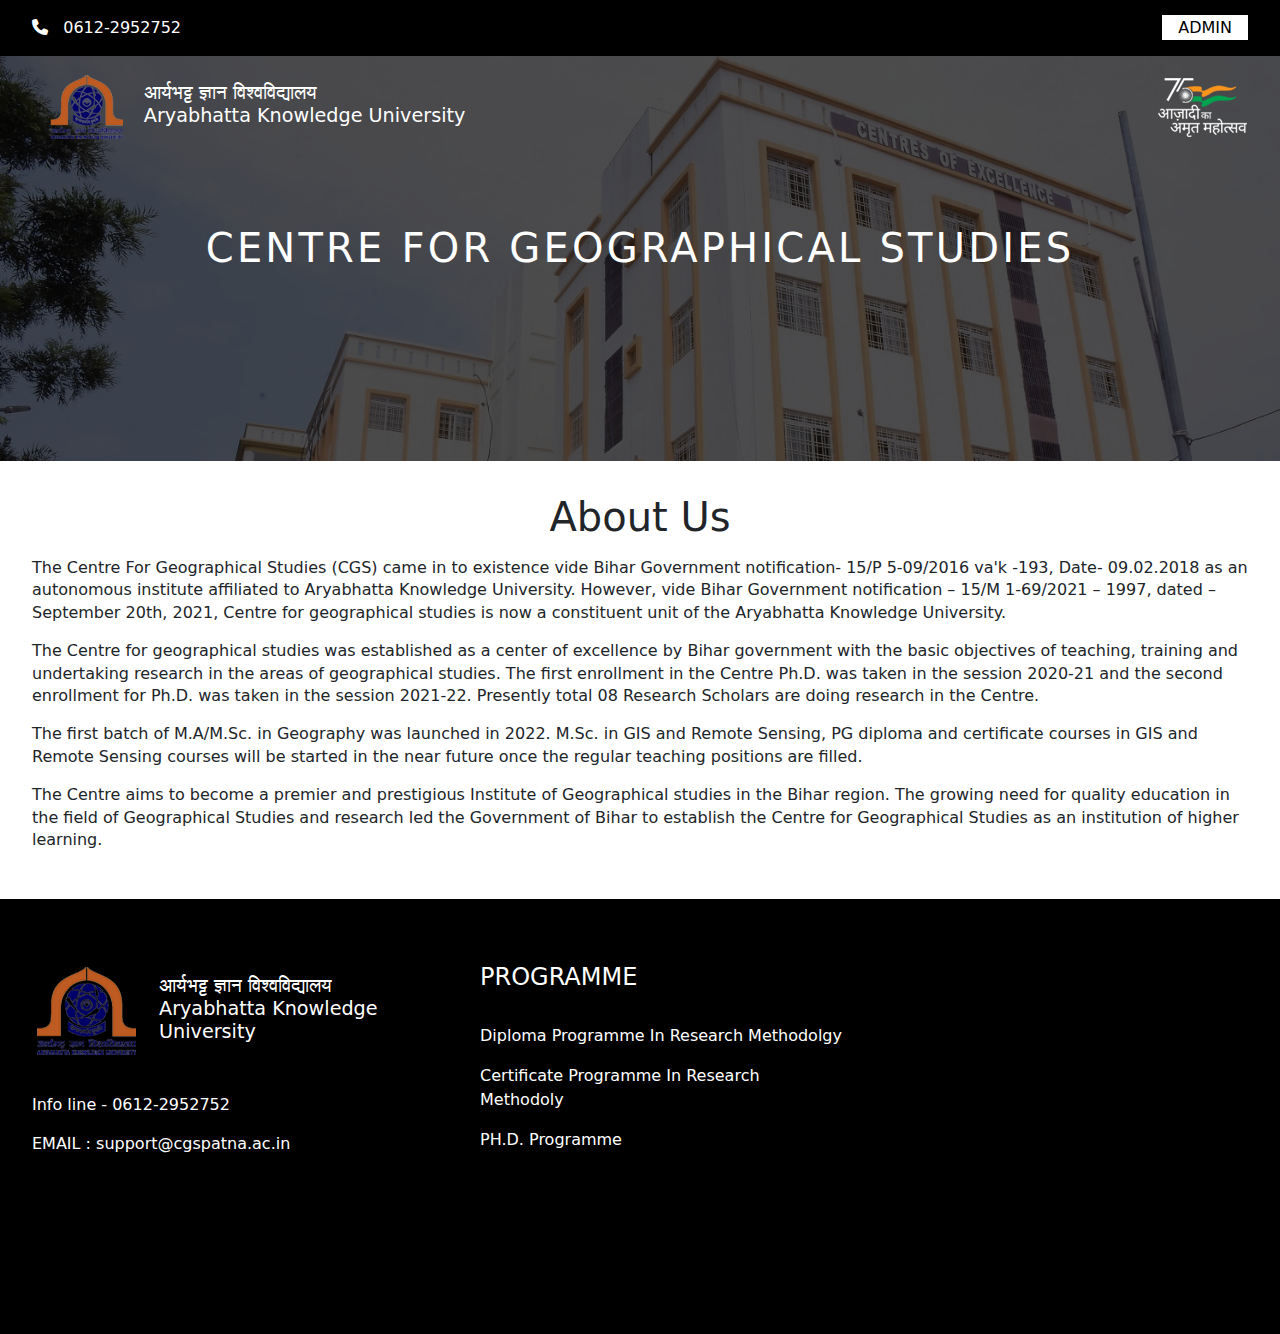
<file: about.html>
<!DOCTYPE html>
<html lang="en">
  <head>
    <meta charset="UTF-8" />
    <meta name="viewport" content="width=device-width, initial-scale=1.0" />
    <title>Center for Geographical Studies</title>
    <link rel="stylesheet" href="style.css" />
    <link
      rel="stylesheet"
      href="https://cdnjs.cloudflare.com/ajax/libs/font-awesome/6.5.2/css/all.min.css"
    />
    <link
      href="https://cdn.jsdelivr.net/npm/bootstrap@5.3.3/dist/css/bootstrap.min.css"
      rel="stylesheet"
      integrity="sha384-QWTKZyjpPEjISv5WaRU9OFeRpok6YctnYmDr5pNlyT2bRjXh0JMhjY6hW+ALEwIH"
      crossorigin="anonymous"
    />
    <script src="./script.js"></script>
  </head>
  <body>
    <section class="topBar flex alignCenter justifyCenter">
      <div class="topBarContainer width95 maxWidth flex alignCenter spaceBtw">
        <div class="number">
          <a href="/"
            ><i class="fa-solid fa-phone"></i>&nbsp;&nbsp; 0612-2952752</a
          >
        </div>
        <div class="admin">
          <a href="http://cgspatna.ac.in/administration/">ADMIN</a>
        </div>
        <!-- <div class="logo">
          <a href="/" class="flex alignCenter justifyCenter gap1">
            <img src="./images/logo.png" />
            <h1>Center for Geographical Studies</h1>
          </a>
        </div> -->
        <!-- <div class="email">
          <h2>Email</h2>
          <a href="mailto:support@cgspatna.ac.in">support@cgspatna.ac.in</a>
        </div>
        <div class="number">
          <h2>Call</h2>
          <a href="/">Call Us: 0612-2952752</a>
        </div> -->
        <!-- <div class="secondPart flex alignCenter justifyCenter gap05">
          <div class="admin">
            <a href="/http://cgspatna.ac.in/administration/">ADMIN</a>
          </div>
          <div class="azadi">
            <img src="./images/aajaditwo.png" />
          </div>
        </div> -->
      </div>
    </section>
    <!-- <nav class="nav flex alignCenter justifyCenter width100">
      <div class="menu width95 maxWidth flex alignCenter justifyStart">
        <ul class="flex gap2">
          <li><a href="/">Home</a></li>
          <li><a href="/">About</a></li>
          <li class="parentSubMenu">
            <a href="/">People <i class="fa-solid fa-chevron-down"></i></a>
            <ul class="subMenu">
              <li><a href="#">Faculty</a></li>
              <li><a href="#">Staff</a></li>
            </ul>
          </li>
          <li><a href="/">Programme</a></li>
          <li><a href="/">Apply For Program</a></li>
          <li><a href="/">Contact</a></li>
        </ul>
      </div>
    </nav> -->
    <section class="hero flex alignCenter justifyCenter width100">
      <div
        class="heroContainer width100 flex alignCenter justifyStart flexColumn"
      >
        <div class="heroNav width95 maxWidth flex alignCenter spaceBtw">
          <div class="heroLogo flex alignCenter justifyCenter gap1">
            <img src="./images/logo.png" />
            <h1>
              आर्यभट्ट ज्ञान विश्वविद्यालय
              <br />
              Aryabhatta Knowledge University
            </h1>
          </div>
          <div class="heroImage">
            <img src="./images/aajaditwo.png" />
          </div>
        </div>
        <!-- <nav class="nav flex alignCenter justifyCenter width95 maxWidth">
          <div class="menu flex alignCenter justifyStart">
            <ul class="flex gap2">
              <li><a href="/">Home</a></li>
              <li><a href="/">About</a></li>
              <li class="parentSubMenu">
                <a href="/">People <i class="fa-solid fa-chevron-down"></i></a>
                <ul class="subMenu">
                  <li><a href="#">Faculty</a></li>
                  <li><a href="#">Staff</a></li>
                </ul>
              </li>
              <li><a href="/">Programme</a></li>
              <li><a href="/">Apply For Program</a></li>
              <li><a href="/">Contact</a></li>
            </ul>
          </div>
        </nav> -->
        <div class="heading width100 flex alignCenter justifyCenter">
          <div
            class="headContainer width95 maxWidth flex alignCenter justifyCenter"
          >
            <h1>Centre for Geographical Studies</h1>
          </div>
        </div>
      </div>
    </section>
    <section
      class="aboutContent width100 flex alignCenter justifyCenter flexColumn"
    >
      <div class="aboutCContainer width95 maxWidth">
        <h1>About Us</h1>
        <p>
          The Centre For Geographical Studies (CGS) came in to existence vide
          Bihar Government notification- 15/P 5-09/2016 va'k -193, Date-
          09.02.2018 as an autonomous institute affiliated to Aryabhatta
          Knowledge University. However, vide Bihar Government notification –
          15/M 1-69/2021 – 1997, dated – September 20th, 2021, Centre for
          geographical studies is now a constituent unit of the Aryabhatta
          Knowledge University.
        </p>
        <p>
          The Centre for geographical studies was established as a center of
          excellence by Bihar government with the basic objectives of teaching,
          training and undertaking research in the areas of geographical
          studies. The first enrollment in the Centre Ph.D. was taken in the
          session 2020-21 and the second enrollment for Ph.D. was taken in the
          session 2021-22. Presently total 08 Research Scholars are doing
          research in the Centre.
        </p>
        <p>
          The first batch of M.A/M.Sc. in Geography was launched in 2022. M.Sc.
          in GIS and Remote Sensing, PG diploma and certificate courses in GIS
          and Remote Sensing courses will be started in the near future once the
          regular teaching positions are filled.
        </p>
        <p>
          The Centre aims to become a premier and prestigious Institute of
          Geographical studies in the Bihar region. The growing need for quality
          education in the field of Geographical Studies and research led the
          Government of Bihar to establish the Centre for Geographical Studies
          as an institution of higher learning.
        </p>
      </div>
    </section>
    <footer class="width100 flex alignCenter justifyCenter">
      <div class="footerContainer flex alignStart spaceBtw maxWidth width95">
        <div class="footerTab flex alignStart justifyStart flexColumn">
          <div
            class="footerLogo flex alignCenter justifyCenter gap1 marginBottom2"
          >
            <img src="./images/logo.png" />
            <h1>
              आर्यभट्ट ज्ञान विश्वविद्यालय
              <br />
              Aryabhatta Knowledge University
            </h1>
          </div>

          <p>Info line - 0612-2952752</p>

          <p>EMAIL : support@cgspatna.ac.in</p>
        </div>

        <div class="footerTab flex alignStart justifyStart flexColumn">
          <h2>PROGRAMME</h2>
          <ul>
            <li>
              <a href="/">Diploma Programme In Research Methodolgy</a>
            </li>
            <li>
              <a href="/">Certificate Programme In Research Methodoly</a>
            </li>
            <li>
              <a href="/">PH.D. Programme</a>
            </li>
          </ul>
        </div>
        <div class="footerTab">
          <iframe
            src="https://www.google.com/maps/embed?pb=!1m18!1m12!1m3!1d7277600.155241873!2d75.85494281808012!3d27.045465336231796!2m3!1f0!2f0!3f0!3m2!1i1024!2i768!4f13.1!3m3!1m2!1s0x39ed58702e5ae787%3A0x6c55883d32ec4db4!2sAryabhatta%20Knowledge%20University!5e0!3m2!1sen!2sin!4v1714157026104!5m2!1sen!2sin"
            width="400"
            height="300"
            style="border: 0"
            allowfullscreen=""
            loading="lazy"
            referrerpolicy="no-referrer-when-downgrade"
          ></iframe>
        </div>
      </div>
    </footer>
    <script
      src="https://cdn.jsdelivr.net/npm/bootstrap@5.3.3/dist/js/bootstrap.bundle.min.js"
      integrity="sha384-YvpcrYf0tY3lHB60NNkmXc5s9fDVZLESaAA55NDzOxhy9GkcIdslK1eN7N6jIeHz"
      crossorigin="anonymous"
    ></script>
  </body>
</html>
</file>
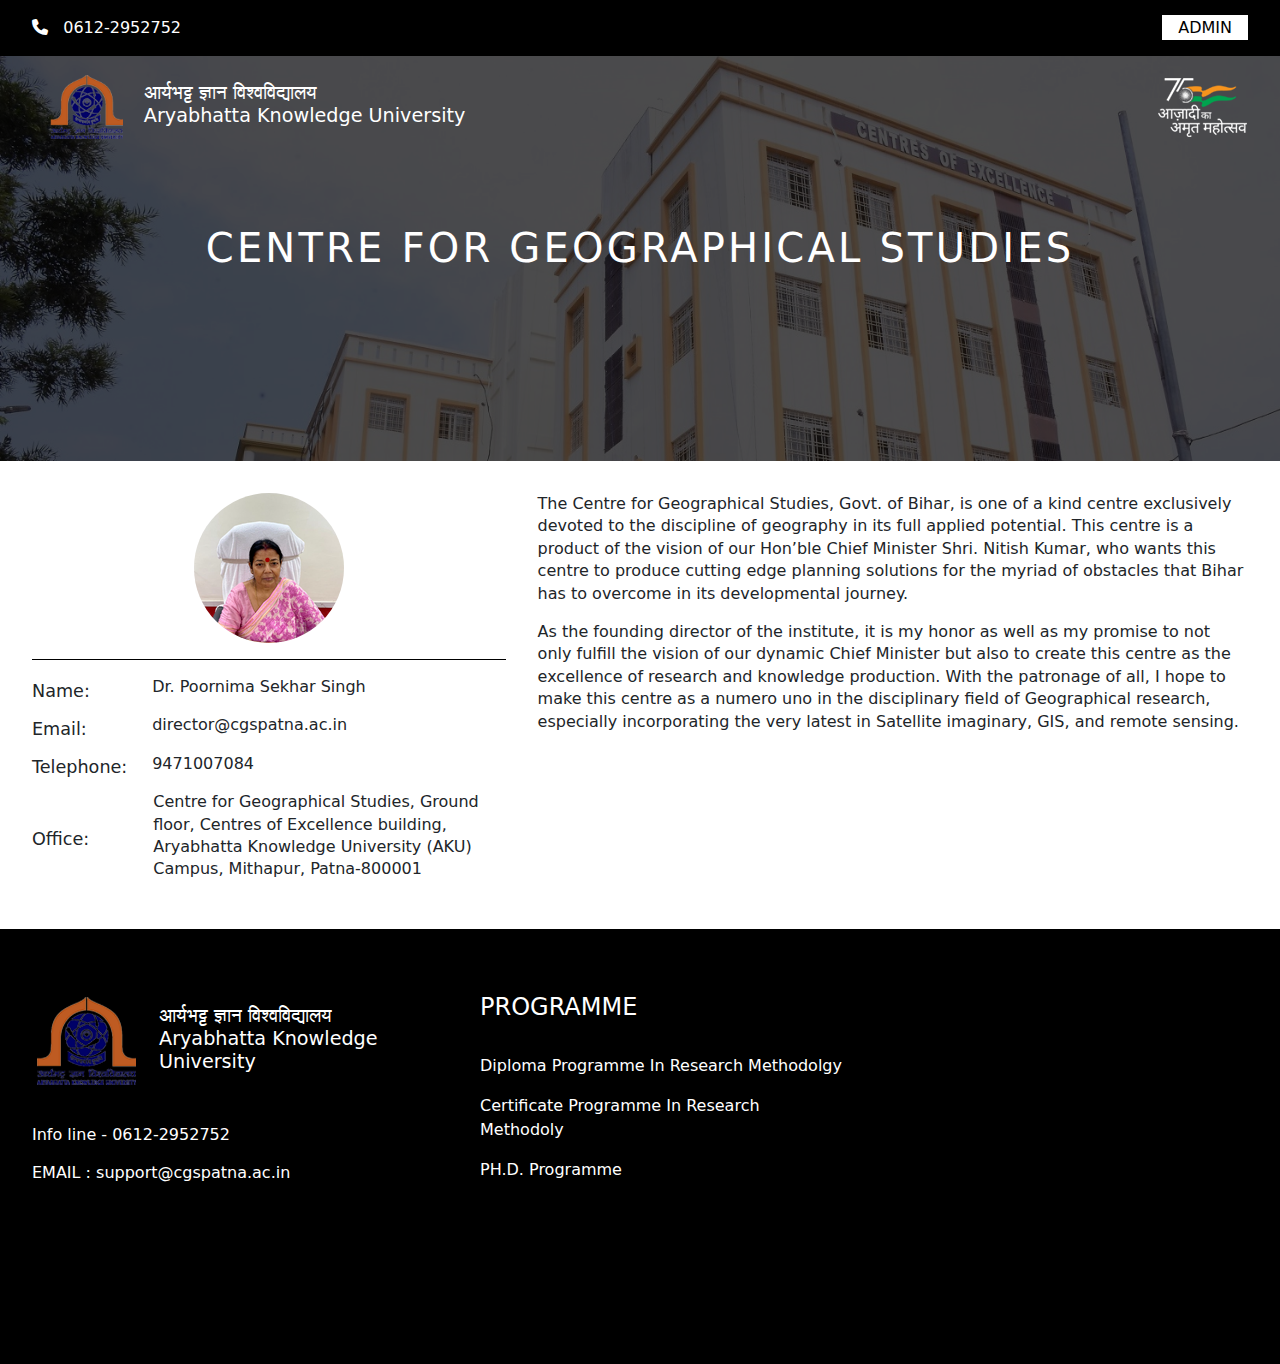
<file: founder.html>
<!DOCTYPE html>
<html lang="en">
  <head>
    <meta charset="UTF-8" />
    <meta name="viewport" content="width=device-width, initial-scale=1.0" />
    <title>Center for Geographical Studies</title>
    <link rel="stylesheet" href="style.css" />
    <link
      rel="stylesheet"
      href="https://cdnjs.cloudflare.com/ajax/libs/font-awesome/6.5.2/css/all.min.css"
    />
    <link
      href="https://cdn.jsdelivr.net/npm/bootstrap@5.3.3/dist/css/bootstrap.min.css"
      rel="stylesheet"
      integrity="sha384-QWTKZyjpPEjISv5WaRU9OFeRpok6YctnYmDr5pNlyT2bRjXh0JMhjY6hW+ALEwIH"
      crossorigin="anonymous"
    />
    <script src="./script.js"></script>
  </head>
  <body>
    <section class="topBar flex alignCenter justifyCenter">
      <div class="topBarContainer width95 maxWidth flex alignCenter spaceBtw">
        <div class="number">
          <a href="/"
            ><i class="fa-solid fa-phone"></i>&nbsp;&nbsp; 0612-2952752</a
          >
        </div>
        <div class="admin">
          <a href="http://cgspatna.ac.in/administration/">ADMIN</a>
        </div>
        <!-- <div class="logo">
          <a href="/" class="flex alignCenter justifyCenter gap1">
            <img src="./images/logo.png" />
            <h1>Center for Geographical Studies</h1>
          </a>
        </div> -->
        <!-- <div class="email">
          <h2>Email</h2>
          <a href="mailto:support@cgspatna.ac.in">support@cgspatna.ac.in</a>
        </div>
        <div class="number">
          <h2>Call</h2>
          <a href="/">Call Us: 0612-2952752</a>
        </div> -->
        <!-- <div class="secondPart flex alignCenter justifyCenter gap05">
          <div class="admin">
            <a href="/http://cgspatna.ac.in/administration/">ADMIN</a>
          </div>
          <div class="azadi">
            <img src="./images/aajaditwo.png" />
          </div>
        </div> -->
      </div>
    </section>
    <!-- <nav class="nav flex alignCenter justifyCenter width100">
      <div class="menu width95 maxWidth flex alignCenter justifyStart">
        <ul class="flex gap2">
          <li><a href="/">Home</a></li>
          <li><a href="/">About</a></li>
          <li class="parentSubMenu">
            <a href="/">People <i class="fa-solid fa-chevron-down"></i></a>
            <ul class="subMenu">
              <li><a href="#">Faculty</a></li>
              <li><a href="#">Staff</a></li>
            </ul>
          </li>
          <li><a href="/">Programme</a></li>
          <li><a href="/">Apply For Program</a></li>
          <li><a href="/">Contact</a></li>
        </ul>
      </div>
    </nav> -->
    <section class="hero flex alignCenter justifyCenter width100">
      <div
        class="heroContainer width100 flex alignCenter justifyStart flexColumn"
      >
        <div class="heroNav width95 maxWidth flex alignCenter spaceBtw">
          <div class="heroLogo flex alignCenter justifyCenter gap1">
            <img src="./images/logo.png" />
            <h1>
              आर्यभट्ट ज्ञान विश्वविद्यालय
              <br />
              Aryabhatta Knowledge University
            </h1>
          </div>
          <div class="heroImage">
            <img src="./images/aajaditwo.png" />
          </div>
        </div>
        <!-- <nav class="nav flex alignCenter justifyCenter width95 maxWidth">
          <div class="menu flex alignCenter justifyStart">
            <ul class="flex gap2">
              <li><a href="/">Home</a></li>
              <li><a href="/">About</a></li>
              <li class="parentSubMenu">
                <a href="/">People <i class="fa-solid fa-chevron-down"></i></a>
                <ul class="subMenu">
                  <li><a href="#">Faculty</a></li>
                  <li><a href="#">Staff</a></li>
                </ul>
              </li>
              <li><a href="/">Programme</a></li>
              <li><a href="/">Apply For Program</a></li>
              <li><a href="/">Contact</a></li>
            </ul>
          </div>
        </nav> -->
        <div class="heading width100 flex alignCenter justifyCenter">
          <div
            class="headContainer width95 maxWidth flex alignCenter justifyCenter"
          >
            <h1>Centre for Geographical Studies</h1>
          </div>
        </div>
      </div>
    </section>
    <section
      class="director width100 flex alignCenter justifyCenter flexColumn"
    >
      <div
        class="directorContainer width95 maxWidth flex alignStart justifyCenter gap2"
      >
        <div
          class="directorImage flex alignCenter justifyCenter width40 flexColumn"
        >
          <div class="directorImageC width100 flex alignCenter justifyCenter">
            <img src="./images/director_img_150.png" />
          </div>
          <div
            class="dImageInfoTabs flex alignCenter justifyStart gap1 width100"
          >
            <div class="dImageInfoTab width22"><h4>Name:</h4></div>
            <div class="dImageInfoTab"><p>Dr. Poornima Sekhar Singh</p></div>
          </div>
          <div
            class="dImageInfoTabs flex alignCenter justifyStart gap1 width100"
          >
            <div class="dImageInfoTab width22"><h4>Email:</h4></div>
            <div class="dImageInfoTab"><p>director@cgspatna.ac.in</p></div>
          </div>
          <div
            class="dImageInfoTabs flex alignCenter justifyStart gap1 width100"
          >
            <div class="dImageInfoTab width22"><h4>Telephone:</h4></div>
            <div class="dImageInfoTab"><p>9471007084</p></div>
          </div>
          <div
            class="dImageInfoTabs flex alignCenter justifyStart gap1 width100"
          >
            <div class="dImageInfoTab width23"><h4>Office:</h4></div>
            <div class="dImageInfoTab width77">
              <p>
                Centre for Geographical Studies, Ground floor, Centres of
                Excellence building, Aryabhatta Knowledge University (AKU)
                Campus, Mithapur, Patna-800001
              </p>
            </div>
          </div>
        </div>
        <div class="directorMessage width60">
          <p>
            The Centre for Geographical Studies, Govt. of Bihar, is one of a
            kind centre exclusively devoted to the discipline of geography in
            its full applied potential. This centre is a product of the vision
            of our Hon’ble Chief Minister Shri. Nitish Kumar, who wants this
            centre to produce cutting edge planning solutions for the myriad of
            obstacles that Bihar has to overcome in its developmental journey.
          </p>
          <p>
            As the founding director of the institute, it is my honor as well as
            my promise to not only fulfill the vision of our dynamic Chief
            Minister but also to create this centre as the excellence of
            research and knowledge production. With the patronage of all, I hope
            to make this centre as a numero uno in the disciplinary field of
            Geographical research, especially incorporating the very latest in
            Satellite imaginary, GIS, and remote sensing.
          </p>
        </div>
      </div>
    </section>
    <footer class="width100 flex alignCenter justifyCenter">
      <div class="footerContainer flex alignStart spaceBtw maxWidth width95">
        <div class="footerTab flex alignStart justifyStart flexColumn">
          <div
            class="footerLogo flex alignCenter justifyCenter gap1 marginBottom2"
          >
            <img src="./images/logo.png" />
            <h1>
              आर्यभट्ट ज्ञान विश्वविद्यालय
              <br />
              Aryabhatta Knowledge University
            </h1>
          </div>

          <p>Info line - 0612-2952752</p>

          <p>EMAIL : support@cgspatna.ac.in</p>
        </div>

        <div class="footerTab flex alignStart justifyStart flexColumn">
          <h2>PROGRAMME</h2>
          <ul>
            <li>
              <a href="/">Diploma Programme In Research Methodolgy</a>
            </li>
            <li>
              <a href="/">Certificate Programme In Research Methodoly</a>
            </li>
            <li>
              <a href="/">PH.D. Programme</a>
            </li>
          </ul>
        </div>
        <div class="footerTab">
          <iframe
            src="https://www.google.com/maps/embed?pb=!1m18!1m12!1m3!1d7277600.155241873!2d75.85494281808012!3d27.045465336231796!2m3!1f0!2f0!3f0!3m2!1i1024!2i768!4f13.1!3m3!1m2!1s0x39ed58702e5ae787%3A0x6c55883d32ec4db4!2sAryabhatta%20Knowledge%20University!5e0!3m2!1sen!2sin!4v1714157026104!5m2!1sen!2sin"
            width="400"
            height="300"
            style="border: 0"
            allowfullscreen=""
            loading="lazy"
            referrerpolicy="no-referrer-when-downgrade"
          ></iframe>
        </div>
      </div>
    </footer>
    <script
      src="https://cdn.jsdelivr.net/npm/bootstrap@5.3.3/dist/js/bootstrap.bundle.min.js"
      integrity="sha384-YvpcrYf0tY3lHB60NNkmXc5s9fDVZLESaAA55NDzOxhy9GkcIdslK1eN7N6jIeHz"
      crossorigin="anonymous"
    ></script>
  </body>
</html>
</file>
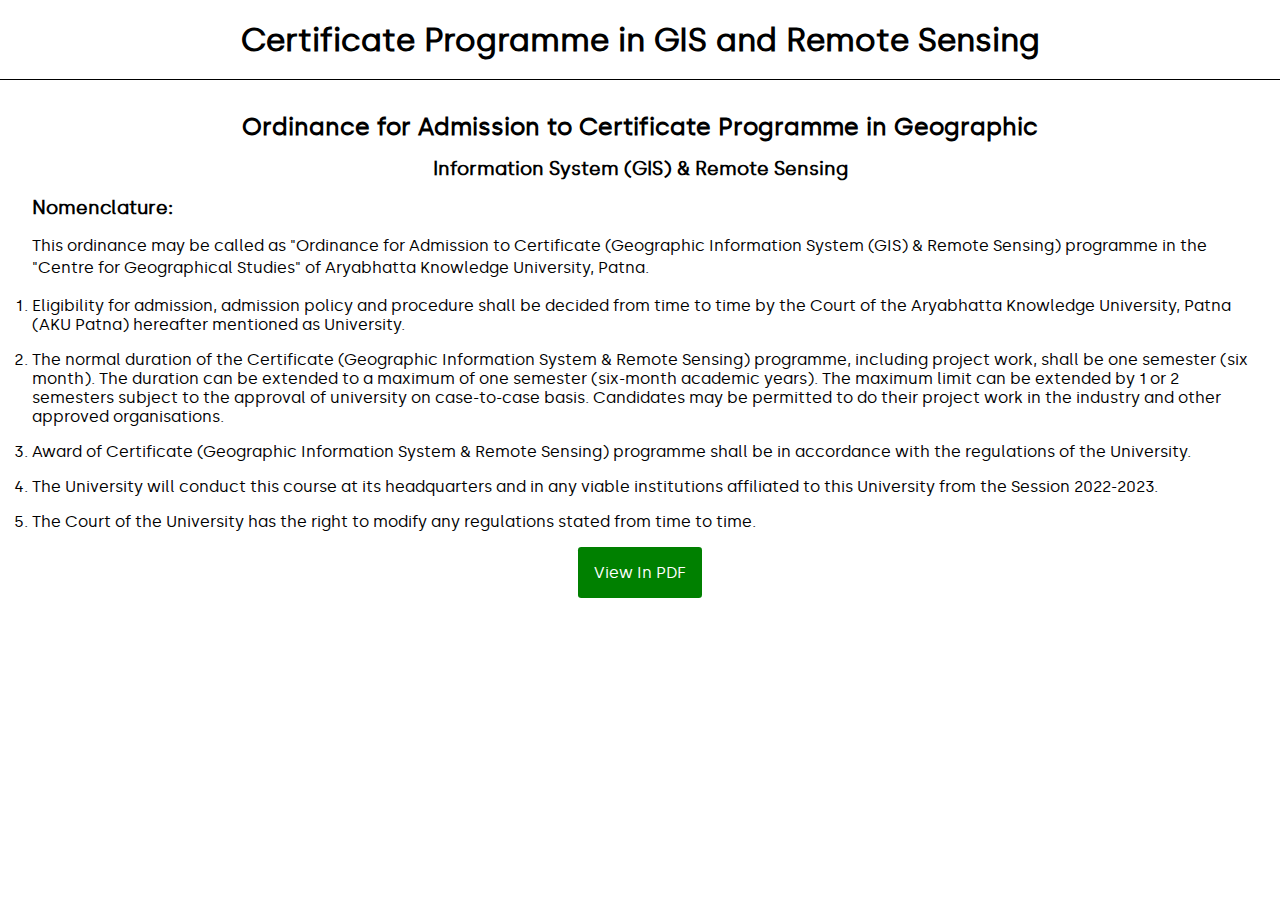
<file: coursePages/certificate-remote-sensing.html>
<!DOCTYPE html>
<html lang="en">
  <head>
    <meta charset="UTF-8" />
    <meta name="viewport" content="width=device-width, initial-scale=1.0" />
    <title>Certificate Programme in GIS and Remote Sensing</title>
    <link rel="stylesheet" href="./style.css" />
    <link rel="stylesheet" href="../style.css" />
  </head>
  <body>
    <header class="width100 flex alignCenter justifyCenter">
      <h1>Certificate Programme in GIS and Remote Sensing</h1>
    </header>
    <main class="width100 flex flexColumn alignCenter justifyCenter">
      <div class="content width95 maxWidth">
        <h2>Ordinance for Admission to Certificate Programme in Geographic</h2>
        <h3 style="text-align: center">
          Information System (GIS) & Remote Sensing
        </h3>
        <h3>Nomenclature:</h3>
        <p>
          This ordinance may be called as "Ordinance for Admission to
          Certificate (Geographic Information System (GIS) & Remote Sensing)
          programme in the "Centre for Geographical Studies" of Aryabhatta
          Knowledge University, Patna.
        </p>
        <ol>
          <li>
            Eligibility for admission, admission policy and procedure shall be
            decided from time to time by the Court of the Aryabhatta Knowledge
            University, Patna (AKU Patna) hereafter mentioned as University.
          </li>
          <li>
            The normal duration of the Certificate (Geographic Information
            System & Remote Sensing) programme, including project work, shall be
            one semester (six month). The duration can be extended to a maximum
            of one semester (six-month academic years). The maximum limit can be
            extended by 1 or 2 semesters subject to the approval of university
            on case-to-case basis. Candidates may be permitted to do their
            project work in the industry and other approved organisations.
          </li>
          <li>
            Award of Certificate (Geographic Information System & Remote
            Sensing) programme shall be in accordance with the regulations of
            the University.
          </li>
          <li>
            The University will conduct this course at its headquarters and in
            any viable institutions affiliated to this University from the
            Session 2022-2023.
          </li>
          <li>
            The Court of the University has the right to modify any regulations
            stated from time to time.
          </li>
        </ol>
      </div>
      <div class="pdfBtn flex alignCenter justifyCenter">
        <a
          href="../assets/Ordinance of Certificate Programme in GIS and Remote Sensing.pdf"
          download
          >View In PDF</a
        >
      </div>
    </main>
  </body>
</html>
</file>
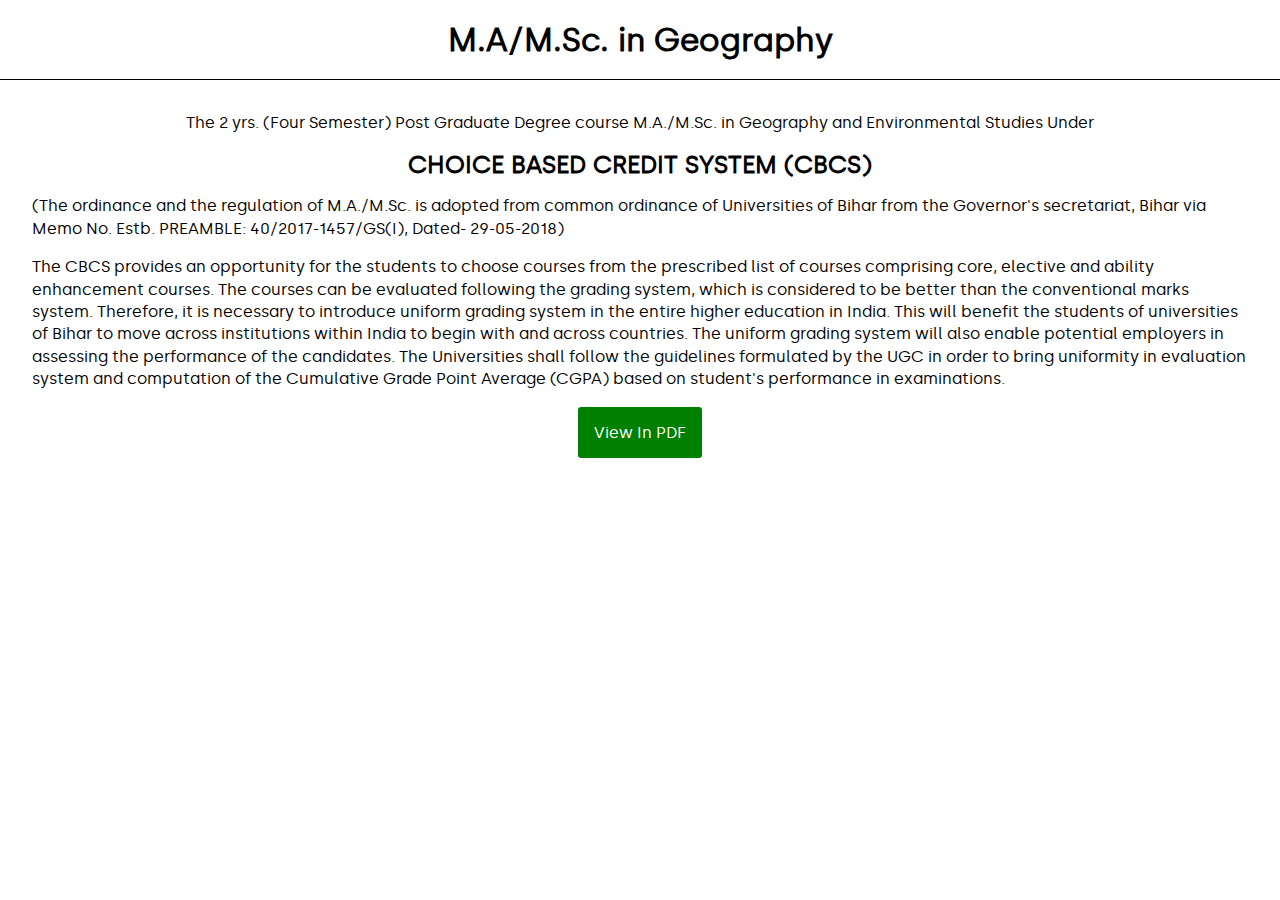
<file: coursePages/ma-msc-geography.html>
<!DOCTYPE html>
<html lang="en">
  <head>
    <meta charset="UTF-8" />
    <meta name="viewport" content="width=device-width, initial-scale=1.0" />
    <title>Document</title>
    <link rel="stylesheet" href="./style.css" />
    <link rel="stylesheet" href="../style.css" />
  </head>
  <body>
    <header class="width100 flex alignCenter justifyCenter">
      <h1>M.A/M.Sc. in Geography</h1>
    </header>
    <main class="width100 flex flexColumn alignCenter justifyCenter">
      <div class="content width95 maxWidth">
        <p style="text-align: center">
          The 2 yrs. (Four Semester) Post Graduate Degree course M.A./M.Sc. in
          Geography and Environmental Studies Under
        </p>
        <h2>CHOICE BASED CREDIT SYSTEM (CBCS)</h2>
        <p>
          (The ordinance and the regulation of M.A./M.Sc. is adopted from common
          ordinance of Universities of Bihar from the Governor's secretariat,
          Bihar via Memo No. Estb. PREAMBLE: 40/2017-1457/GS(I), Dated-
          29-05-2018)
        </p>
        <p>
          The CBCS provides an opportunity for the students to choose courses
          from the prescribed list of courses comprising core, elective and
          ability enhancement courses. The courses can be evaluated following
          the grading system, which is considered to be better than the
          conventional marks system. Therefore, it is necessary to introduce
          uniform grading system in the entire higher education in India. This
          will benefit the students of universities of Bihar to move across
          institutions within India to begin with and across countries. The
          uniform grading system will also enable potential employers in
          assessing the performance of the candidates. The Universities shall
          follow the guidelines formulated by the UGC in order to bring
          uniformity in evaluation system and computation of the Cumulative
          Grade Point Average (CGPA) based on student's performance in
          examinations.
        </p>
      </div>
      <div class="pdfBtn flex alignCenter justifyCenter">
        <a href="../images/ma-msc.pdf" download>View In PDF</a>
      </div>
    </main>
  </body>
</html>
</file>
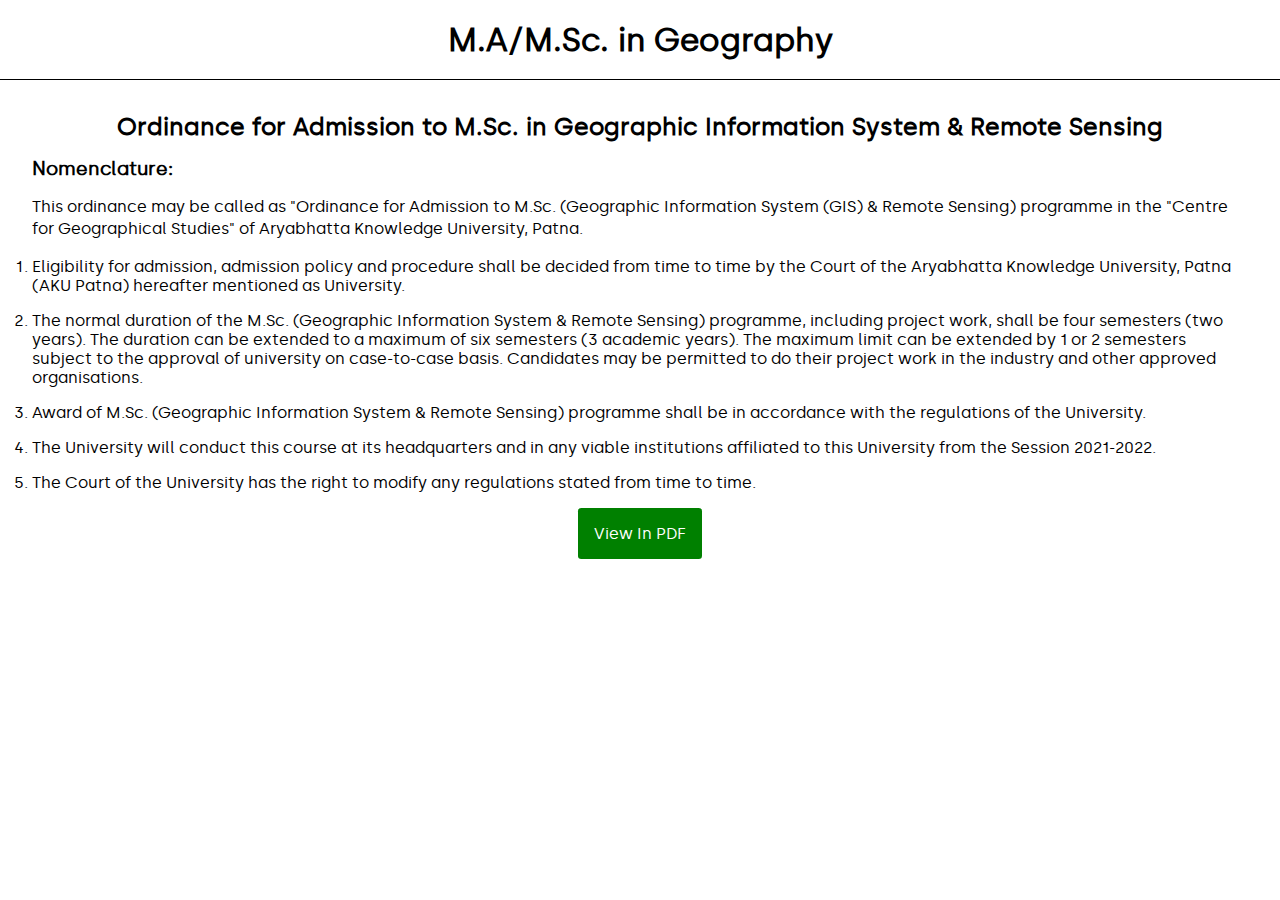
<file: coursePages/msc-remote-sensing.html>
<!DOCTYPE html>
<html lang="en">
  <head>
    <meta charset="UTF-8" />
    <meta name="viewport" content="width=device-width, initial-scale=1.0" />
    <title>Document</title>
    <link rel="stylesheet" href="./style.css" />
    <link rel="stylesheet" href="../style.css" />
  </head>
  <body>
    <header class="width100 flex alignCenter justifyCenter">
      <h1>M.A/M.Sc. in Geography</h1>
    </header>
    <main class="width100 flex flexColumn alignCenter justifyCenter">
      <div class="content width95 maxWidth">
        <h2>
          Ordinance for Admission to M.Sc. in Geographic Information System &
          Remote Sensing
        </h2>
        <h3>Nomenclature:</h3>
        <p>
          This ordinance may be called as "Ordinance for Admission to M.Sc.
          (Geographic Information System (GIS) & Remote Sensing) programme in
          the "Centre for Geographical Studies" of Aryabhatta Knowledge
          University, Patna.
        </p>
        <ol>
          <li>
            Eligibility for admission, admission policy and procedure shall be
            decided from time to time by the Court of the Aryabhatta Knowledge
            University, Patna (AKU Patna) hereafter mentioned as University.
          </li>
          <li>
            The normal duration of the M.Sc. (Geographic Information System &
            Remote Sensing) programme, including project work, shall be four
            semesters (two years). The duration can be extended to a maximum of
            six semesters (3 academic years). The maximum limit can be extended
            by 1 or 2 semesters subject to the approval of university on
            case-to-case basis. Candidates may be permitted to do their project
            work in the industry and other approved organisations.
          </li>
          <li>
            Award of M.Sc. (Geographic Information System & Remote Sensing)
            programme shall be in accordance with the regulations of the
            University.
          </li>
          <li>
            The University will conduct this course at its headquarters and in
            any viable institutions affiliated to this University from the
            Session 2021-2022.
          </li>
          <li>
            The Court of the University has the right to modify any regulations
            stated from time to time.
          </li>
        </ol>
      </div>
      <div class="pdfBtn flex alignCenter justifyCenter">
        <a
          href="../assets/Ordinance of M.Sc. Programme in GIS & Remote Sensing.pdf"
          download
          >View In PDF</a
        >
      </div>
    </main>
  </body>
</html>
</file>
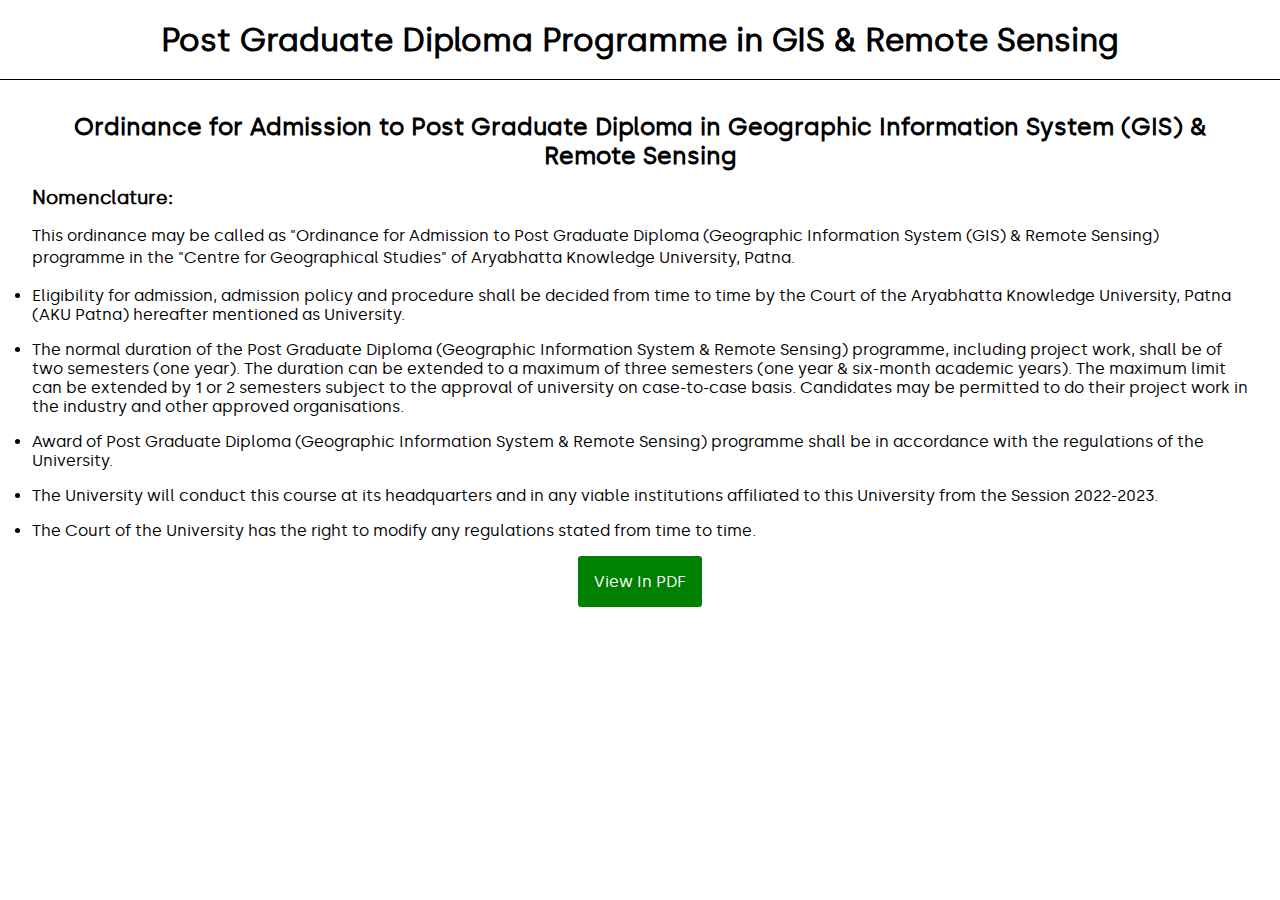
<file: coursePages/pg-remote-sensing.html>
<!DOCTYPE html>
<html lang="en">
  <head>
    <meta charset="UTF-8" />
    <meta name="viewport" content="width=device-width, initial-scale=1.0" />
    <title>Post Graduate Diploma Programme in GIS & Remote Sensing</title>
    <link rel="stylesheet" href="./style.css" />
    <link rel="stylesheet" href="../style.css" />
  </head>
  <body>
    <header class="width100 flex alignCenter justifyCenter">
      <h1>Post Graduate Diploma Programme in GIS & Remote Sensing</h1>
    </header>
    <main class="width100 flex flexColumn alignCenter justifyCenter">
      <div class="content width95 maxWidth">
        <h2>
          Ordinance for Admission to Post Graduate Diploma in Geographic
          Information System (GIS) & Remote Sensing
        </h2>
        <h3>Nomenclature:</h3>
        <p>
          This ordinance may be called as "Ordinance for Admission to Post
          Graduate Diploma (Geographic Information System (GIS) & Remote
          Sensing) programme in the "Centre for Geographical Studies" of
          Aryabhatta Knowledge University, Patna.
        </p>
        <ul>
          <li>
            Eligibility for admission, admission policy and procedure shall be
            decided from time to time by the Court of the Aryabhatta Knowledge
            University, Patna (AKU Patna) hereafter mentioned as University.
          </li>
          <li>
            The normal duration of the Post Graduate Diploma (Geographic
            Information System & Remote Sensing) programme, including project
            work, shall be of two semesters (one year). The duration can be
            extended to a maximum of three semesters (one year & six-month
            academic years). The maximum limit can be extended by 1 or 2
            semesters subject to the approval of university on case-to-case
            basis. Candidates may be permitted to do their project work in the
            industry and other approved organisations.
          </li>
          <li>
            Award of Post Graduate Diploma (Geographic Information System &
            Remote Sensing) programme shall be in accordance with the
            regulations of the University.
          </li>
          <li>
            The University will conduct this course at its headquarters and in
            any viable institutions affiliated to this University from the
            Session 2022-2023.
          </li>
          <li>
            The Court of the University has the right to modify any regulations
            stated from time to time.
          </li>
        </ul>
      </div>
      <div class="pdfBtn flex alignCenter justifyCenter">
        <a
          href="../assets/Ordinance of Post Graduate Diploma Programme in GIS & Remote Sensing.pdf"
          download
          >View In PDF</a
        >
      </div>
    </main>
  </body>
</html>
</file>
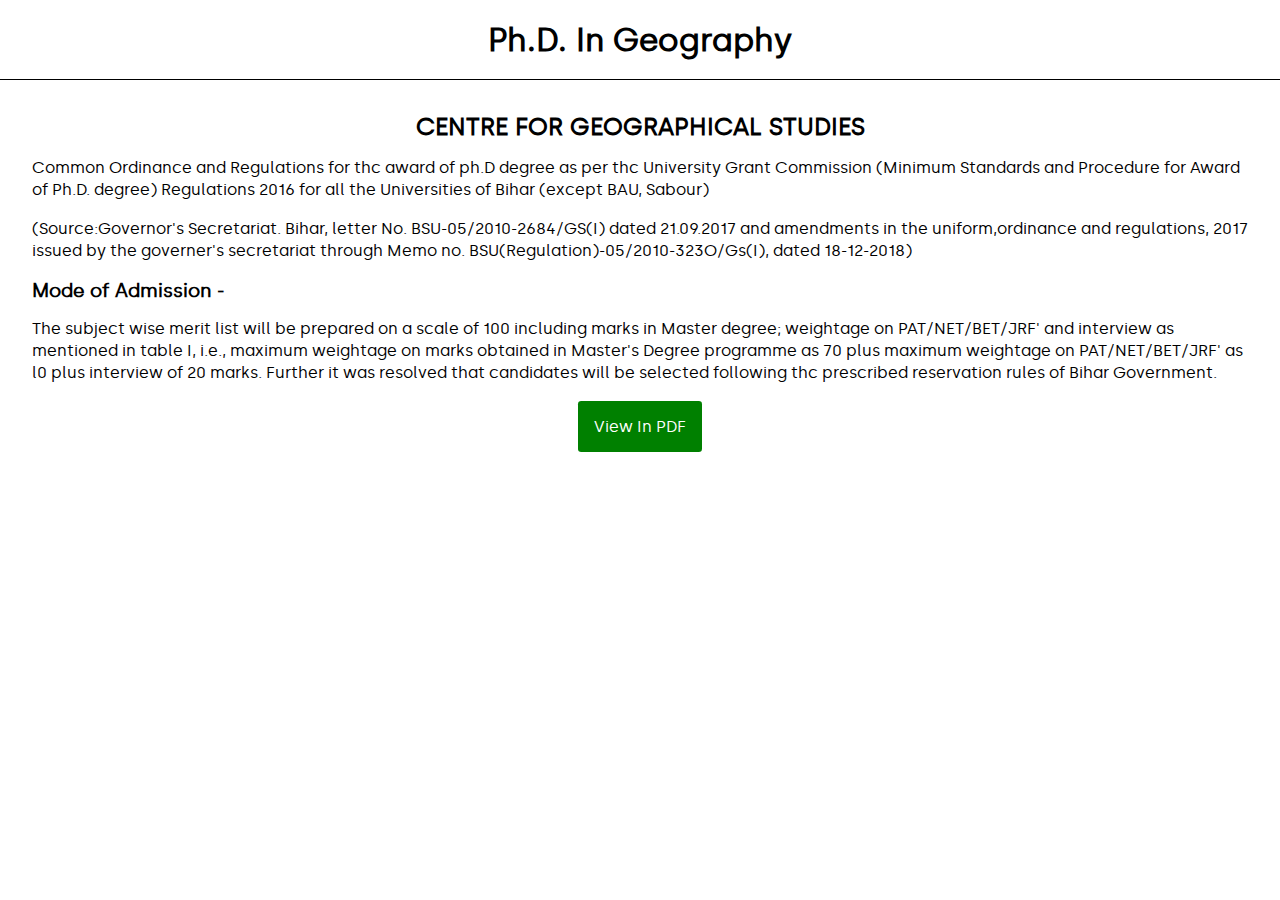
<file: coursePages/phd-geography.html>
<!DOCTYPE html>
<html lang="en">
  <head>
    <meta charset="UTF-8" />
    <meta name="viewport" content="width=device-width, initial-scale=1.0" />
    <title>Ph.D. In Geography</title>
    <link rel="stylesheet" href="./style.css" />
    <link rel="stylesheet" href="../style.css" />
  </head>
  <body>
    <header class="width100 flex alignCenter justifyCenter">
      <h1>Ph.D. In Geography</h1>
    </header>
    <main class="width100 flex alignCenter justifyCenter flexColumn">
      <div class="content width95 maxWidth">
        <h2>CENTRE FOR GEOGRAPHICAL STUDIES</h2>
        <p>
          Common Ordinance and Regulations for thc award of ph.D degree as per
          thc University Grant Commission (Minimum Standards and Procedure for
          Award of Ph.D. degree) Regulations 2016 for all the Universities of
          Bihar (except BAU, Sabour)
        </p>
        <p>
          (Source:Governor's Secretariat. Bihar, letter No.
          BSU-05/2010-2684/GS(I) dated 21.09.2017 and amendments in the
          uniform,ordinance and regulations, 2017 issued by the governer's
          secretariat through Memo no. BSU(Regulation)-05/2010-323O/Gs(I), dated
          18-12-2018)
        </p>
        <h3>Mode of Admission -</h3>
        <p>
          The subject wise merit list will be prepared on a scale of 100
          including marks in Master degree; weightage on PAT/NET/BET/JRF' and
          interview as mentioned in table I, i.e., maximum weightage on marks
          obtained in Master's Degree programme as 70 plus maximum weightage on
          PAT/NET/BET/JRF' as l0 plus interview of 20 marks. Further it was
          resolved that candidates will be selected following thc prescribed
          reservation rules of Bihar Government.
        </p>
      </div>
      <div class="pdfBtn flex alignCenter justifyCenter">
        <a href="../assets/coursework-syllabus7.pdf" download>View In PDF</a>
      </div>
    </main>
  </body>
</html>
</file>
<file: style.css>
@font-face {
  font-family: "Silka";
  src: local("Silka"),
    url("/fonts/silka-regular-webfont.woff2") format("truetype");
}
* {
  margin: 0;
  padding: 0;
  box-sizing: border-box;
}

:root {
  --mainBlue: #002255;
  --mainBlueBg05: rgba(0, 34, 85, 0.05);
  --mainBlueBg: rgba(0, 34, 85, 0.1);
  --mainBlueBg2: rgba(0, 34, 85, 0.2);
  --mainDark: #00253b;
  --mainDarkBg: rgba(0, 37, 59, 0.2);
  --mainBlue2: #0a0d55;
  --mainBlue2Bg: rgba(10, 13, 85, 0.2);
  --mainGreen: #005529;
  --mainGreenBg: rgba(0, 85, 41, 0.1);
  --mainGreen2: #003b1d;
  --mainGreen2Bg: rgba(0, 59, 29, 0.2);
  --light1: #fbfbf6;

  --best1: #8ea3b1;
  --best2: #1c5e6c;
  --best3: #7f7469;
  --best4: #a09c96;
  --best5: #044b4a;
  --best6: #042429;

  --nudeColor1: #e7dad1;
  --nudeColor2: #ddbfb7;
  --nudeColor3: #ece2e4;
  --nudeColor4: #e7e1d4;
  --nudeColor5: #b2a09d;
  --nudeColor6: #deb1a1;

  --black: #1e1c1c;
  --grey: #a0a0a0;
  --grey2: #a8a8a8;
  --grey3: #a9a9a9;
  --bgGrey: #f7f6f6;

  --borderColor: rgb(218, 213, 213);

  --p: 1rem;
  --p2: 1.1rem;
  --p3: 1.2rem;

  --h1: 3rem;
  --h2: 2.5rem;
  --h3: 1.5rem;
  --h4: 1.2rem;

  --a: 1.1rem;
}

html {
  scroll-behavior: smooth;
}

body {
  font-family: Silka;
}

a {
  text-decoration: none !important;
}

textarea {
  resize: none;
}

p {
  line-height: 1.4rem;
}

input,
select,
textarea {
  font-family: Silka;
}

/* common classses */
.flex {
  display: flex;
}

.spaceBtw {
  justify-content: space-between;
}

.alignStart {
  align-items: flex-start;
}

.alignCenter {
  align-items: center;
}

.alignEnd {
  align-items: flex-end;
}

.justifyStart {
  justify-content: flex-start;
}

.justifyCenter {
  justify-content: center;
}

.justifyEnd {
  justify-content: flex-end;
}

.flexColumn {
  flex-direction: column;
}

.gap05 {
  gap: 0.5rem;
}

.gap1 {
  gap: 1rem;
}
.gap2 {
  gap: 2rem;
}

/* -------widths------------------ */

.maxWidth {
  max-width: 1300px;
}

.width5 {
  width: 5%;
}

.width6 {
  width: 6%;
}

.width7 {
  width: 7%;
}

.width8 {
  width: 8%;
}

.width9 {
  width: 9%;
}

.width10 {
  width: 10%;
}

.width11 {
  width: 11%;
}

.width12 {
  width: 12%;
}

.width13 {
  width: 13%;
}

.width14 {
  width: 14%;
}

.width15 {
  width: 15%;
}

.width16 {
  width: 16%;
}

.width17 {
  width: 17%;
}

.width18 {
  width: 18%;
}

.width19 {
  width: 19%;
}

.width20 {
  width: 20%;
}

.width21 {
  width: 21%;
}

.width22 {
  width: 22%;
}

.width23 {
  width: 23%;
}

.width24 {
  width: 24%;
}

.width25 {
  width: 25%;
}

.width26 {
  width: 26%;
}

.width27 {
  width: 27%;
}

.width28 {
  width: 28%;
}

.width29 {
  width: 29%;
}

.width30 {
  width: 30%;
}

.width31 {
  width: 31%;
}

.width32 {
  width: 32%;
}

.width33 {
  width: 33%;
}

.width34 {
  width: 34%;
}

.width35 {
  width: 35%;
}

.width36 {
  width: 36%;
}

.width37 {
  width: 37%;
}

.width38 {
  width: 38%;
}

.width39 {
  width: 39%;
}

.width40 {
  width: 40%;
}

.width41 {
  width: 41%;
}

.width42 {
  width: 42%;
}

.width43 {
  width: 43%;
}

.width44 {
  width: 44%;
}

.width45 {
  width: 45%;
}

.width46 {
  width: 46%;
}

.width47 {
  width: 47%;
}

.width48 {
  width: 48%;
}

.width49 {
  width: 49%;
}

.width50 {
  width: 50%;
}

.width51 {
  width: 51%;
}

.width52 {
  width: 52%;
}

.width53 {
  width: 53%;
}

.width54 {
  width: 54%;
}

.width55 {
  width: 55%;
}

.width56 {
  width: 56%;
}

.width57 {
  width: 57%;
}

.width58 {
  width: 58%;
}

.width59 {
  width: 59%;
}

.width60 {
  width: 60%;
}

.width61 {
  width: 61%;
}

.width62 {
  width: 62%;
}

.width63 {
  width: 63%;
}

.width64 {
  width: 64%;
}

.width65 {
  width: 65%;
}

.width66 {
  width: 66%;
}

.width67 {
  width: 67%;
}

.width68 {
  width: 68%;
}

.width69 {
  width: 69%;
}

.width70 {
  width: 70%;
}

.width71 {
  width: 71%;
}

.width72 {
  width: 72%;
}

.width73 {
  width: 73%;
}

.width74 {
  width: 74%;
}

.width75 {
  width: 75%;
}

.width76 {
  width: 76%;
}

.width77 {
  width: 77%;
}

.width78 {
  width: 78%;
}

.width79 {
  width: 79%;
}

.width80 {
  width: 80%;
}

.width81 {
  width: 81%;
}

.width82 {
  width: 82%;
}

.width83 {
  width: 83%;
}

.width84 {
  width: 84%;
}

.width85 {
  width: 85%;
}

.width86 {
  width: 86%;
}

.width87 {
  width: 87%;
}

.width88 {
  width: 88%;
}

.width89 {
  width: 89%;
}

.width90 {
  width: 90%;
}

.width91 {
  width: 91%;
}

.width92 {
  width: 92%;
}

.width93 {
  width: 93%;
}

.width94 {
  width: 94%;
}

.width95 {
  width: 95%;
}

.width96 {
  width: 96%;
}

.width97 {
  width: 97%;
}

.width98 {
  width: 98%;
}

.width99 {
  width: 99%;
}

.width100 {
  width: 100%;
}

/* ---------borders----------------- */

.borderRed {
  border: 1px solid red;
}
.borderBlue {
  border: 1px solid blue;
}
.borderOrange {
  border: 1px solid orangered;
}

.borderTopNone {
  border-top: none !important;
}
.borderRightNone {
  border-right: none !important;
}
.borderBottomNone {
  border-bottom: none !important;
}
.borderLeftNone {
  border-left: none !important;
}

/* --------------------margins----------------- */

.marginNone {
  margin: 0 !important;
}
.marginBottom1 {
  margin-bottom: 1rem;
}
.marginBottom2 {
  margin-bottom: 2rem !important;
}
.marginBottom3 {
  margin-bottom: 3rem !important;
}
.marginTop1 {
  margin-top: 1rem;
}
.marginTop2 {
  margin-top: 2rem;
}
.marginTop3 {
  margin-top: 3rem;
}
.marginRight1 {
  margin-right: 1rem;
}
.marginRight2 {
  margin-right: 2rem;
}
.marginRight3 {
  margin-right: 3rem;
}
.marginLeft1 {
  margin-left: 1rem;
}
.marginLeft2 {
  margin-left: 2rem;
}
.marginLeft3 {
  margin-left: 3rem;
}

/* --------------------padding----------------- */

.paddingNone {
  padding: 0 !important;
}
.paddingBottom1 {
  padding-bottom: 1rem;
}
.paddingBottom2 {
  padding-bottom: 2rem;
}
.paddingBottom3 {
  padding-bottom: 3rem;
}
.paddingTop1 {
  padding-top: 1rem;
}
.paddingTop2 {
  padding-top: 2rem;
}
.paddingTop3 {
  padding-top: 3rem;
}
.paddingRight1 {
  padding-right: 1rem;
}
.paddingRight2 {
  padding-right: 2rem;
}
.paddingRight3 {
  padding-right: 3rem;
}
.paddingLeft1 {
  padding-left: 1rem;
}
.paddingLeft2 {
  padding-left: 2rem;
}
.paddingLeft3 {
  padding-left: 3rem;
}

/* text */

.textJustify {
  text-align: justify;
}
.textCenter {
  text-align: center;
}
.textLeft {
  text-align: left;
}
.textRight {
  text-align: right;
}

/* ------------font weights--------------------------- */
.font400 {
  font-weight: 400;
}

.font500 {
  font-weight: 500;
}

.font600 {
  font-weight: 600;
}

.hidden {
  display: none;
}

/* topbar */
.topBar {
  background-color: black;
  color: white;
}
.topBar .topBarContainer {
  padding: 1rem 0;
}

.topBar .topBarContainer a {
  color: white;
}
.topBar .topBarContainer .logo img {
  width: 20%;
  height: auto;
}

.azadi {
  background-color: grey;
}

.topBar .topBarContainer .admin a {
  padding: 0.2rem 1rem;
  background-color: white;

  color: black;
}

/* navbar */
.nav {
  margin: 2rem 0 0 0;
  background-color: transparent;
}

.nav .menu {
  height: 4rem;
}

.nav .menu ul {
  list-style: none;
  margin: 0;
  padding: 0;
  gap: 3rem;
}

.nav .menu ul li {
  position: relative;
}

.nav .menu ul li ul.subMenu {
  display: none; /* Hide submenu by default */
  position: absolute; /* Position the submenu absolutely */
  top: 100%; /* Position it below the parent li */
  left: 0; /* Align with the left edge of the parent li */
  background-color: #002255; /* Background color for submenu */
  border: 1px solid white;
}

.nav .menu ul li ul.subMenu li {
  padding: 1rem 1rem 1rem 0;
}

.nav .menu ul li ul.subMenu li a {
  padding: 1rem 2rem 1rem 0.5rem;
}

.nav .menu ul li ul.subMenu li:hover {
  background-color: white;
}

.nav .menu ul li ul.subMenu li:hover a {
  color: black;
}

.nav .menu ul .parentSubMenu:hover ul.subMenu {
  display: block; /* Display submenu on hover of parent li */
}

.nav .menu ul li a {
  color: white;
  font-weight: 600;
  font-size: 1.2rem;
  text-transform: uppercase;
}

.hero {
  height: 45vh;
  background-image: url(./images/hero2.jpg);
  background-position: top;
  background-repeat: no-repeat;
  background-size: cover;
}

.heroLogo h1 {
  color: white;
  font-size: 1.2rem;
}

.heroLogo img {
  width: 18%;
  height: auto;
}

.tab button {
  background-color: transparent;
  border: none;
  color: white;
}

.heroContainer {
  height: 45vh;
  background: rgba(0, 0, 0, 0.7);
  padding: 1rem 0;
}

.headContainer h1 {
  color: white;
  text-transform: uppercase;
  letter-spacing: 0.2rem;
  margin: 5rem 0 0 0;
}

/* changing tabs */
.changingTabs {
  background-color: #800000;
}
.changingTabs .tabsBar {
  padding: 1rem;
  color: white;
  font-size: 1.2rem;
  gap: 0.2rem;
  background-color: #800000;
  cursor: pointer;
}

.changingTabs .tabsBar .tab {
  border-right: 1px solid white;
  padding: 0 1rem;
}

.aboutDTabContainer {
  box-shadow: rgba(0, 0, 0, 0.35) 0px 5px 15px;
  padding: 1rem;
}

.aboutDTabContainerLeft p {
  text-align: justify;
}

.aboutGallery .aboutGalleryTab .aboutGalleryImage {
  width: 25%;
}

.aboutGallery h2 {
  text-align: center;
  margin: 0 0 2rem 0;
}

.aboutGallery h3 {
  font-size: 1.5rem;
  margin: 0 0 0.5rem 0;
}

.aboutGallery .aboutGalleryTab .aboutGalleryImage img {
  width: 100%;
  height: 20rem;
  border-radius: 0.5rem;
  box-shadow: rgba(0, 0, 0, 0.25) 0px 54px 55px,
    rgba(0, 0, 0, 0.12) 0px -12px 30px, rgba(0, 0, 0, 0.12) 0px 4px 6px,
    rgba(0, 0, 0, 0.17) 0px 12px 13px, rgba(0, 0, 0, 0.09) 0px -3px 5px;
}

.aboutDTab .aboutDTabContainer .aboutDTabContainerRight .aboutDTabRights {
  border: 1px solid grey;
  padding: 1rem;
  background-color: rgb(239, 237, 237);
  height: 33rem;
}

.sliderImage img {
  height: 30rem;
  margin: 0 0 1rem 0;
  border: 1.5px solid black;
}

.aboutDTab .aboutDTabContainer .aboutDTabContainerRight h2 {
  background-color: #800000;
  padding: 1rem;
  color: white;
  font-size: 1.2rem;
}

.vmTabContainer h2 {
  margin: 0 0 1rem 0;
}

.vmTabContainer ul {
  padding: 0;
  margin: 0;
  list-style-position: inside;
}

.vmTabContainer ul li {
  margin: 0 0 0.5rem 0;
}

.achievementTabContainer h2 {
  margin: 0 0 2rem 0;
}

.achievementContent .achCTabs {
  box-shadow: rgba(0, 0, 0, 0.25) 0px 54px 55px,
    rgba(0, 0, 0, 0.12) 0px -12px 30px, rgba(0, 0, 0, 0.12) 0px 4px 6px,
    rgba(0, 0, 0, 0.17) 0px 12px 13px, rgba(0, 0, 0, 0.09) 0px -3px 5px;
  width: 33%;
  padding: 1rem;
  height: 20rem;
  display: flex;
  align-items: center;
  justify-content: center;
  flex-direction: column;
  margin: 0 0 2rem 0;
}

.achTabLeft {
  display: flex;
  align-items: center;
  justify-content: center;
}

.achTabLeft img {
  width: 30%;
  height: auto;
  border-radius: 50%;
}

.importantLinks p a {
  font-weight: 600;
}

.sAchieveh2 {
  margin: 0 0 0.5rem 0 !important;
}

.sAchieveh3 {
  font-size: 1.2rem;
}

.sAchieve img {
  width: 60%;
  height: auto;
}

.contactTable {
  border: 1px solid black;
  margin: 0 0 1rem 0;
}
.contactTableTab {
  width: 25%;
}

.contactTableTab img {
  width: 80%;
  height: auto;
}

.facultyTab h2 {
  margin: 2rem 0;
}

.facultyTab .facLeft {
  width: 15%;
}

.facultyTab .facLeft img {
  width: 100%;
  height: auto;
}

.facultyTab .facRight p span {
  font-weight: bold;
}

.contactForm h2 {
  font-weight: 500;
  margin: 0 0 1rem 0;
  font-size: 1.5rem;
}

.contactForm form {
  margin: 0 0 2rem 0;
}

.contactForm form h4 {
  margin: 1rem 0 0.5rem 0;
  font-size: 1.1rem;
}

.contactForm form input {
  width: 100%;
  padding: 0.5rem;
  font-size: 1rem;
  outline: none;
  border: 1px solid grey;
}

.contactForm form textarea {
  width: 100%;
  margin: 0 0 1rem 0;
}

.contactForm form button {
  padding: 0.5rem 1rem;
  font-size: 1rem;
  border: 1px solid black;
  background-color: black;
  color: white;
}

.contactRight {
  overflow: hidden;
}

/* footer */

footer {
  background-color: black;
}

footer .footerContainer {
  padding: 4rem 0;
  color: white;
}

footer .footerContainer .footerTab h1 {
  font-size: 1.2rem;
}

footer .footerContainer .footerTab h2 {
  margin: 0 0 2rem 0;
  font-size: 1.5rem;
}

footer .footerContainer .footerTab ul {
  margin: 0;
  padding: 0;
}

footer .footerContainer .footerTab ul li {
  list-style: none;
  margin: 0 0 1rem 0;
}

footer .footerContainer .footerTab ul li a {
  color: white;
}

/*  */
.myTable {
  margin: 0 0 1rem 0;
}
.myTable .myTableTab {
  border: 1px solid black;
  padding: 0.5rem;
}

.myPPImage {
  border: 1px solid black;
}

.myPImage img {
  width: 100%;
  height: auto;
}

.caption {
  text-align: center;
  font-weight: bold;
}

.aboutCContainer {
  margin: 2rem 0;
}

.aboutCContainer h1 {
  text-align: center;
  margin: 0 0 1rem 0;
}

.directorContainer {
  margin: 2rem 0;
}

.dImageInfoTab h4 {
  font-size: 1.1rem;
}

.directorImageC {
  margin: 0 0 1rem 0;
  padding: 0 0 1rem 0;
  border-bottom: 1px solid black;
}

.directorImage img {
  border-radius: 50%;
}

.toggleBtn button {
  background-color: transparent !important;
  border: none;
  color: white;
}

/* responsive */
@media screen and (max-width: 600px) {
  .nav {
    display: none !important;
  }

  .hero {
    height: 45vh;
    background-position: right;
  }
  .headContainer h1 {
    text-align: center;
  }
  .changingTabs .tabsBar {
    flex-direction: column;
    align-items: flex-start;
  }
  .changingTabs .tabsBar .tab {
    border-right: none;
    border-bottom: 1px solid white;
    width: 100%;
    padding: 1rem 0;
  }

  .sAchieve {
    flex-direction: column;
  }

  .aboutDTabContainer {
    flex-direction: column-reverse;
  }

  .aboutDTabContainerRight {
    width: 100%;
  }

  .aboutDTabContainerLeft {
    width: 100%;
  }

  .aboutGalleryTab {
    flex-direction: column;
  }
  .aboutGalleryImage {
    width: 100% !important;
  }

  .academicProgramTab .accordion-body img {
    width: 100%;
    height: auto;
  }

  .facilitiesTabContainer img {
    width: 100%;
    height: auto;
  }

  .mobileFlexDirection {
    flex-direction: column;
  }

  .mobileWidth100 {
    width: 100%;
  }

  .mobileFlexDirection img {
    width: 100%;
    height: auto;
    margin: 0 0 1rem 0;
  }

  .achCTabs {
    width: 100%;
  }

  .contactTable {
    flex-direction: column;
  }

  .contactTabContainer {
    flex-direction: column;
  }

  .contactLeft {
    width: 100%;
  }
  .contactRight {
    width: 100%;
  }
  .directorContainer {
    flex-direction: column;
  }
  .directorImage {
    width: 100%;
  }
  .directorMessage {
    width: 100%;
  }
  .achievementTabContainer h2 {
    margin: 1rem 0;
  }

  .achievementContent {
    flex-direction: column;
  }

  .achCTabs {
    width: 100% !important;
  }

  .mobilePadding1 {
    padding: 1rem;
  }

  .footerContainer {
    flex-direction: column;
  }

  .footerTab {
    margin: 0 0 2rem 0;
  }

  .footerTab h2 {
    margin: 0 0 1rem 0 !important;
  }
}
</file>
<file: coursePages/style.css>
header {
  border-bottom: 1px solid black;
  height: 5rem;
}

header h1 {
  text-align: center;
}

main {
  margin: 2rem 0;
}

main a {
  background-color: green;
  padding: 1rem;
  color: white;
  border-radius: 0.2rem;
  cursor: pointer;
}

main h2 {
  text-align: center;
  margin: 0 0 1rem 0;
}

main p {
  margin: 0 0 1rem 0;
}

main h3 {
  margin: 0 0 1rem 0;
}

main ol li {
  margin: 0 0 1rem 0;
}

main ul li {
  margin: 0 0 1rem 0;
}
</file>
